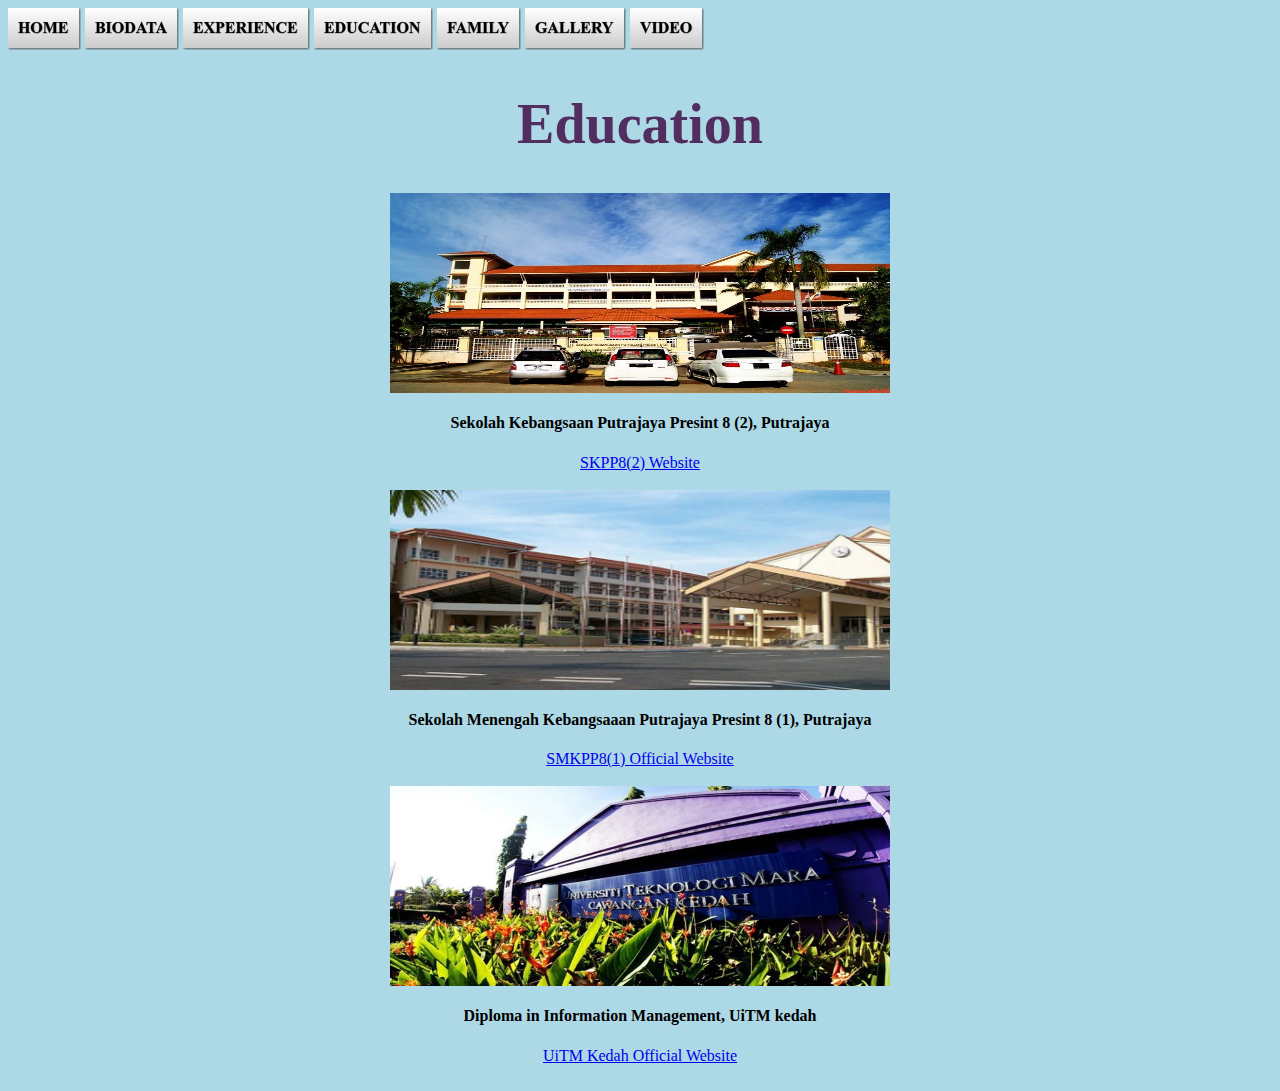
<file: education.html>
<html>
<head>
<link rel="stylesheet" type="text/css" href="style.css" />
<title>Education</title>
</head>
<body>
<a href="index.html"><img src="images/home.png"></a>
<a href="profile.html"><img src="images/biodata.png"></a>
<a href="experience.html"><img src="images/experience.png"></a>
<a href="education.html"><img src="images/education.png"></a>
<a href="family.html"><img src="images/family.png"></a>
<a href="gallery.html"><img src="images/gallery.png"></a>
<a href="video.html"><img src="images/video.png"></a>
<br>
<center><h1 style="font-size:350%;">Education</h1></center>

       <div><center><a href="https://remukai.blogspot.com/2021/02/sk-putrajaya-presint-82.html">
        <img src="images/skpp8(2).jpg" style="width:500px;height:200px;border:10cm;">
        <a><h4>Sekolah Kebangsaan Putrajaya Presint 8 (2), Putrajaya</h4></a>
<a href=https://www.i-3s.com.my/sk-putrajaya-presint-8-2/">SKPP8(2) Website</a></center>


<br>

      <center><a href="http://smkpp8.edu.my/v1/?page_id=35">
        <img src="images/smkpp8(1).jpg" style="width:500px;height:200px;border:10cm;">
        <a><h4>Sekolah Menengah Kebangsaaan Putrajaya Presint 8 (1), Putrajaya</h4></a><a href=http://smkpp8.edu.my/v1/?page_id=35"> SMKPP8(1) Official Website</center>

<br>

      <center><a href="https://nruitmkedah.blogspot.com/2019/01/non-resident-uitm-kedah.html">
          <img src="images/uitm kedah.jpg" style="width:500px;height:200px;border:10cm;">
          <a><h4>Diploma in Information Management, UiTM kedah</h4></a>
<a href="https://kedah.uitm.edu.my/">UiTM Kedah Official Website</a></center>

<br>
</body>
</html>
</file>
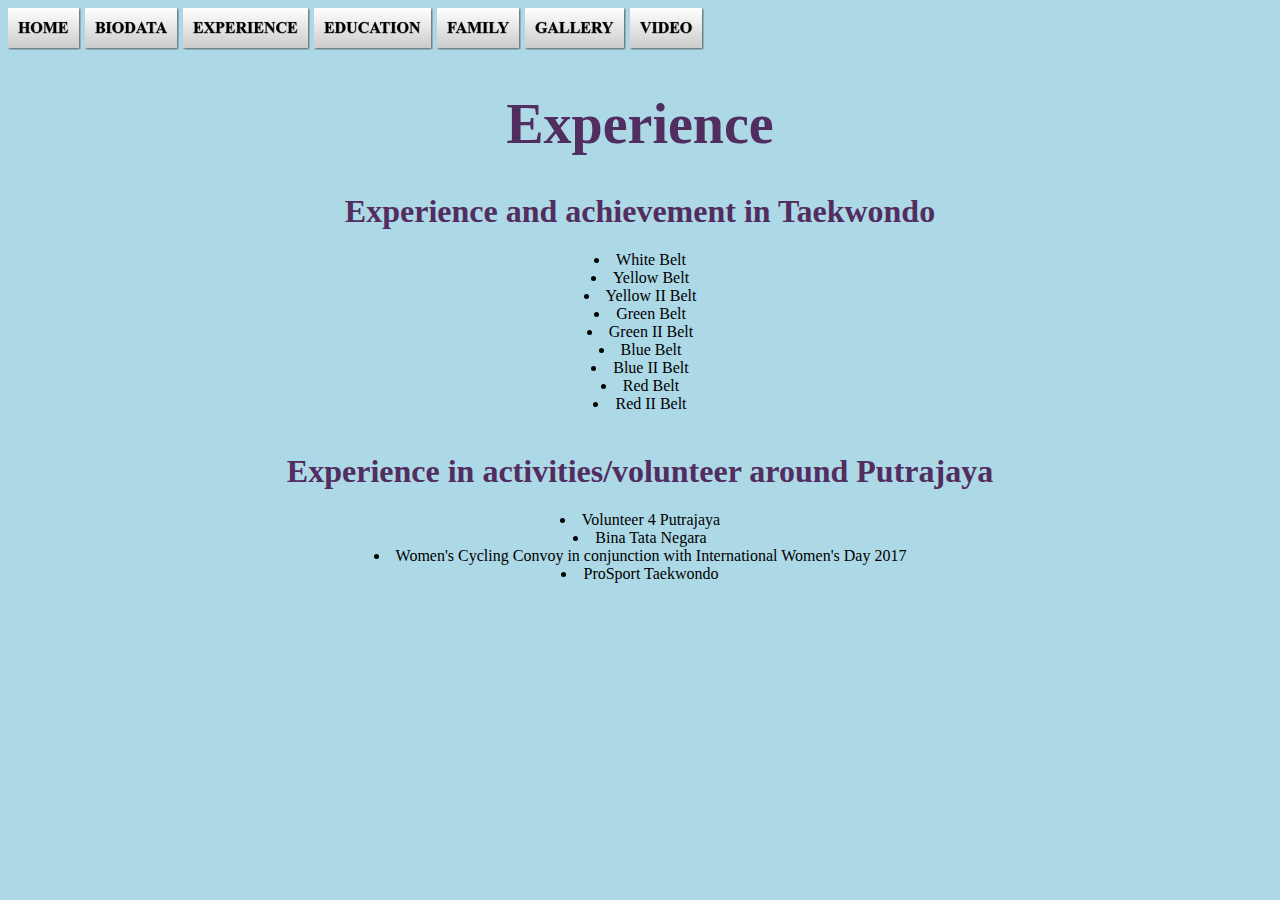
<file: experience.html>
<html>
<head>
<link rel="stylesheet" type="text/css" href="style.css" />
<title>Experience</title>
</head>
<body>
<a href="index.html"><img src="images/home.png"></a>
<a href="profile.html"><img src="images/biodata.png"></a>
<a href="experience.html"><img src="images/experience.png"></a>
<a href="education.html"><img src="images/education.png"></a>
<a href="family.html"><img src="images/family.png"></a>
<a href="gallery.html"><img src="images/gallery.png"></a>
<a href="video.html"><img src="images/video.png"></a>
<br>
<center><h1 style="font-size:350%;">Experience</h1></center>
<center><h1>Experience and achievement in Taekwondo</h1>
	<p align="center"ol type="I">
	<li>White Belt</li>
	<li>Yellow Belt</li>
	<li>Yellow II Belt</li>
	<li>Green Belt</li>
	<li>Green II Belt</li>
	<li>Blue Belt</li>
	<li>Blue II Belt</li>
	<li>Red Belt</li>
	<li>Red II Belt</li></center>
</ol>
<br>    
<center><h1>Experience in activities/volunteer around Putrajaya</h1>
	<p align="center"ul type="square">
	<li>Volunteer 4 Putrajaya</li>
	<li>Bina Tata Negara</li>
	<li>Women's Cycling Convoy in conjunction with International Women's Day 2017</li>
	<li>ProSport Taekwondo</li></center>
    </ul>
</body>
</html>
</file>
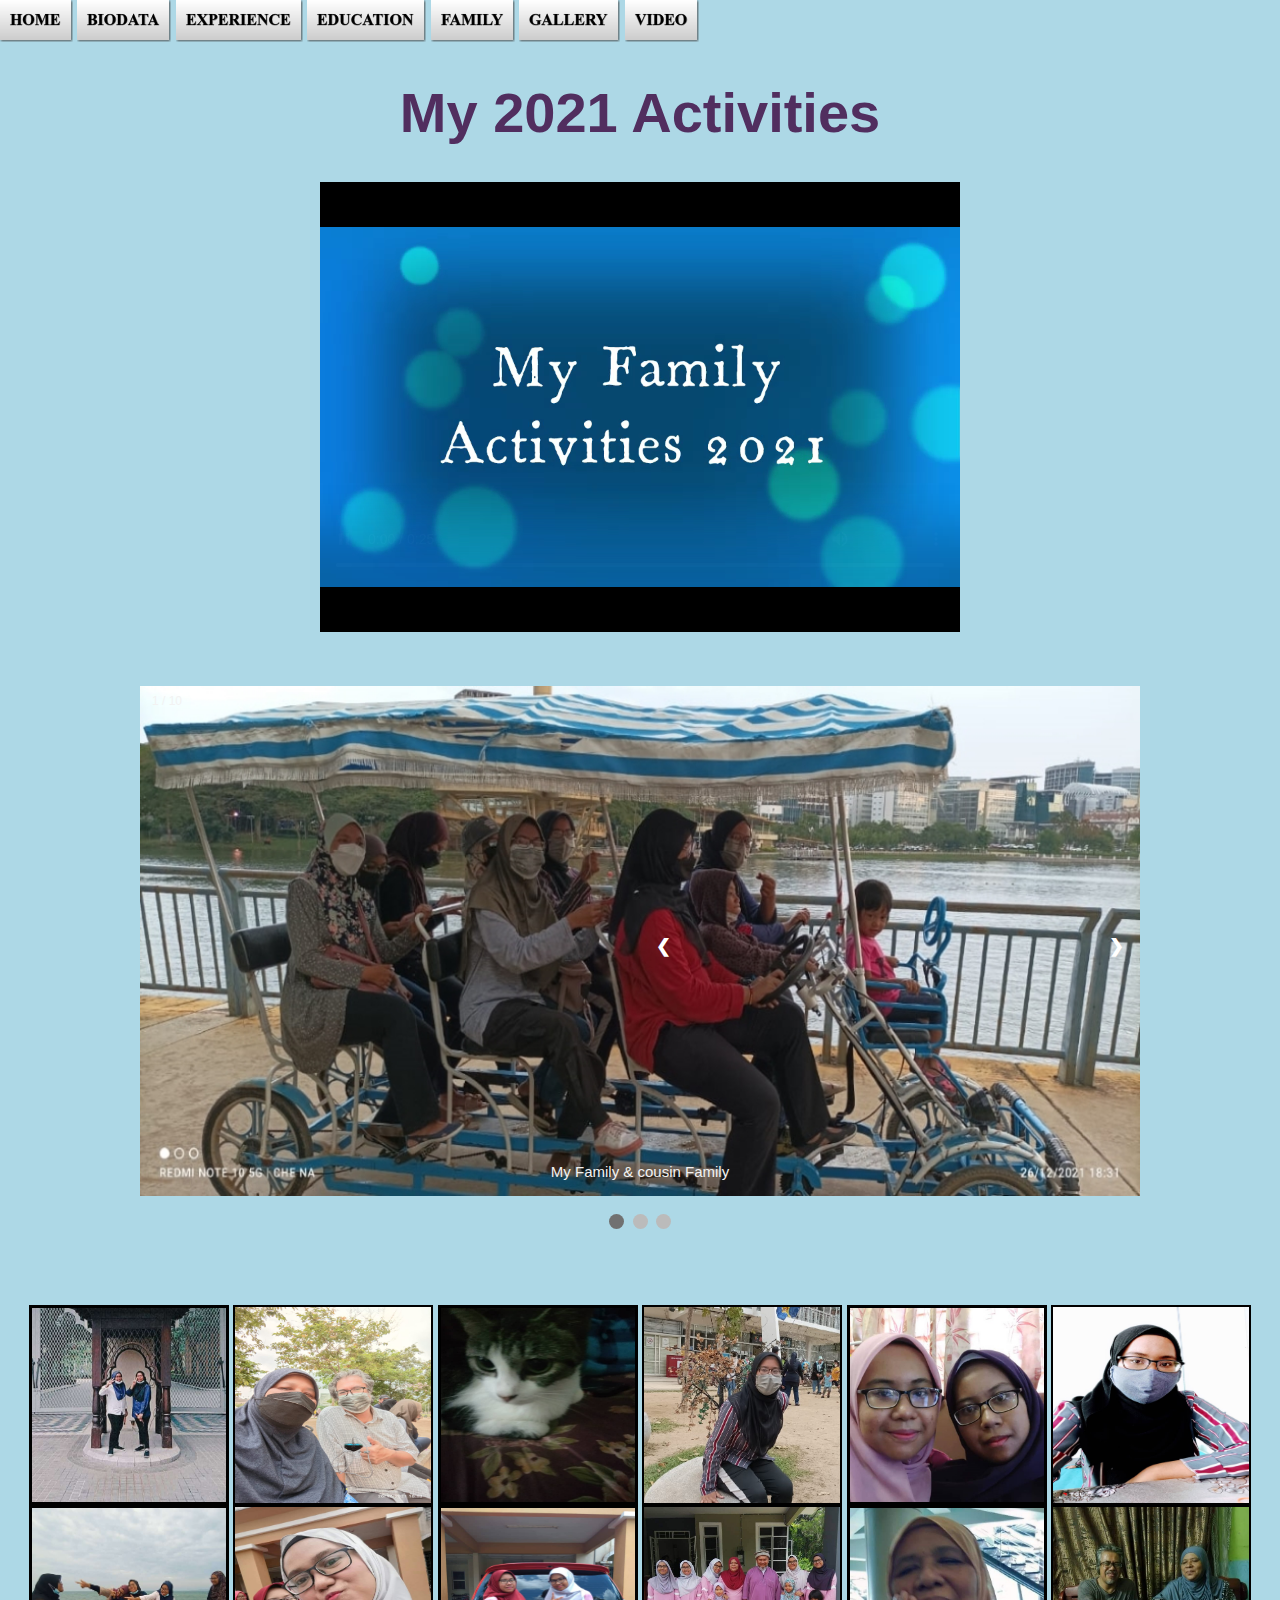
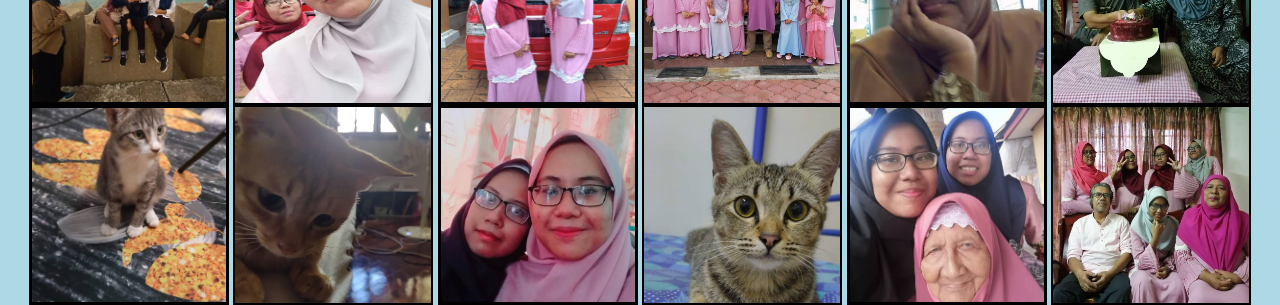
<file: gallery.html>
<html>
<head>
<link rel="stylesheet" type="text/css" href="style.css" />
<title>Gallery</title>
</head>
<body>
<a href="index.html"><img src="images/home.png"></a>
<a href="profile.html"><img src="images/biodata.png"></a>
<a href="experience.html"><img src="images/experience.png"></a>
<a href="education.html"><img src="images/education.png"></a>
<a href="family.html"><img src="images/family.png"></a>
<a href="gallery.html"><img src="images/gallery.png"></a>
<a href="video.html"><img src="images/video.png"></a>
<br>
<center><h1 style="font-size:350%;">My 2021 Activities</h1></center>
<center><embed src="video/Camping 2021.mp4" width="50%" height="50%"></embed>
<br>
<br>
<br>
<br>
<!DOCTYPE html>
<html>
<head>
<meta name="viewport" content="width=device-width, initial-scale=1">
<style>
* {box-sizing: border-box}
body {font-family: Verdana, sans-serif; margin:0}
.mySlides {display: none}
img {vertical-align: middle;}

/* Slideshow container */
.slideshow-container {
  max-width: 1000px;
  position: relative;
  margin: auto;
}

/* Next & previous buttons */
.prev, .next {
  cursor: pointer;
  position: absolute;
  top: 50%;
  width: auto;
  padding: 16px;
  margin-top: -22px;
  color: white;
  font-weight: bold;
  font-size: 18px;
  transition: 0.6s ease;
  border-radius: 0 3px 3px 0;
  user-select: none;
}

/* Position the "next button" to the right */
.next {
  right: 0;
  border-radius: 3px 0 0 3px;
}

/* On hover, add a black background color with a little bit see-through */
.prev:hover, .next:hover {
  background-color: rgba(0,0,0,0.8);
}

/* Caption text */
.text {
  color: #f2f2f2;
  font-size: 15px;
  padding: 8px 12px;
  position: absolute;
  bottom: 8px;
  width: 100%;
  text-align: center;
}

/* Number text (1/3 etc) */
.numbertext {
  color: #f2f2f2;
  font-size: 12px;
  padding: 8px 12px;
  position: absolute;
  top: 0;
}

/* The dots/bullets/indicators */
.dot {
  cursor: pointer;
  height: 15px;
  width: 15px;
  margin: 0 2px;
  background-color: #bbb;
  border-radius: 50%;
  display: inline-block;
  transition: background-color 0.6s ease;
}

.active, .dot:hover {
  background-color: #717171;
}

/* Fading animation */
.fade {
  -webkit-animation-name: fade;
  -webkit-animation-duration: 1.5s;
  animation-name: fade;
  animation-duration: 1.5s;
}

@-webkit-keyframes fade {
  from {opacity: .4} 
  to {opacity: 1}
}

@keyframes fade {
  from {opacity: .4} 
  to {opacity: 1}
}

/* On smaller screens, decrease text size */
@media only screen and (max-width: 300px) {
  .prev, .next,.text {font-size: 11px}
}
</style>
</head>
<body>

<div class="slideshow-container">

<div class="mySlides fade">
  <div class="numbertext">1 / 10</div>
  <img src="images/image19.jpeg" style="width:100%">
  <div class="text">My Family & cousin Family</div>
</div>

<div class="mySlides fade">
  <div class="numbertext">2 / 10</div>
  <img src="images/image20.jpeg" style="width:100%">
  <div class="text">Volunteer Banjir at Dengkil 26/12/2021</div>
</div>

<div class="mySlides fade">
  <div class="numbertext">3 / 10</div>
  <img src="images/image21.jpeg" style="width:100%">
  <div class="text"></div>
</div>

<div class="mySlides fade">
  <div class="numbertext">4 / 10</div>
  <img src="images/image22.jpeg" style="width:100%">
  <div class="text">Going to Dengkil(Volunteer)</div>
</div>

<div class="mySlides fade">
  <div class="numbertext">5 / 10</div>
  <img src="images/image23.jpeg" style="width:100%">
  <div class="text">My Siblings & My Father Volunteer at Dengkil</div>
</div>

<div class="mySlides fade">
  <div class="numbertext">6 / 10</div>
  <img src="images/image24.jpeg" style="width:70%" height="70%">
  <div class="text">View at Terengganu</div>
</div>

<div class="mySlides fade">
  <div class="numbertext">7 / 10</div>
  <img src="images/image25.jpeg" style="width:100%">
  <div class="text">With Tok</div>
</div>

<div class="mySlides fade">
  <div class="numbertext">8 / 10</div>
  <img src="images/image26.jpeg" style="width:70%" height="70%">
  <div class="text">My Mom & My Dad</div>
</div>

<div class="mySlides fade">
  <div class="numbertext">9 / 10</div>
  <img src="images/image27.jpeg" style="width:70%" height="70%">
  <div class="text">My Twin & My Youngest Sister</div>
</div>

<div class="mySlides fade">
  <div class="numbertext">10 / 10</div>
  <img src="images/image28.jpeg" style="width:100%" height="90%">
  <div class="text">View at Terengganu2</div>
</div>

<a class="prev" onclick="plusSlides(-1)">&#10094;</a>
<a class="next" onclick="plusSlides(1)">&#10095;</a>

</div>
<br>

<div style="text-align:center">
  <span class="dot" onclick="currentSlide(1)"></span> 
  <span class="dot" onclick="currentSlide(2)"></span> 
  <span class="dot" onclick="currentSlide(3)"></span> 
</div>

<script>
var slideIndex = 1;
showSlides(slideIndex);

function plusSlides(n) {
  showSlides(slideIndex += n);
}

function currentSlide(n) {
  showSlides(slideIndex = n);
}

function showSlides(n) {
  var i;
  var slides = document.getElementsByClassName("mySlides");
  var dots = document.getElementsByClassName("dot");
  if (n > slides.length) {slideIndex = 1}    
  if (n < 1) {slideIndex = slides.length}
  for (i = 0; i < slides.length; i++) {
      slides[i].style.display = "none";  
  }
  for (i = 0; i < dots.length; i++) {
      dots[i].className = dots[i].className.replace(" active", "");
  }
  slides[slideIndex-1].style.display = "block";  
  dots[slideIndex-1].className += " active";
}
</script>
<br>
<br>
<br>
<br>
<img src="images/image18.jpeg" height:"200" width="200" border="3">
        <img src="images/image1.jpeg" height="200" width="200" border="2">
        <img src="images/image2.jpeg" height="200" width="200" border="3">
        <img src="images/image3.jpeg" height="200" width="200" border="2">
        <img src="images/image4.jpeg" height="200" width="200" border="3">
        <img src="images/image5.jpeg" height="200" width="200" border="2">
        <img src="images/image6.jpeg" height="200" width="200" border="3">
        <img src="images/image7.jpeg" height="200" width="200" border="2">
        <img src="images/image8.jpeg" height="200" width="200" border="3">
        <img src="images/image9.jpeg" height="200" width="200" border="2">
        <img src="images/image10.jpeg" height="200" width="200" border="3">
        <img src="images/image11.jpeg" height="200" width="200" border="2">
        <img src="images/image12.jpeg" height="200" width="200" border="3">
        <img src="images/image13.jpeg" height="200" width="200" border="2">
        <img src="images/image14.jpeg" height="200" width="200" border="3">
        <img src="images/image15.jpeg" height="200" width="200" border="2">
        <img src="images/image16.jpeg" height="200" width="200" border="3">
        <img src="images/image17.jpeg" height="200" width="200" border="2">
     </center>
<footer>
</footer>
</body>
</html>
</file>
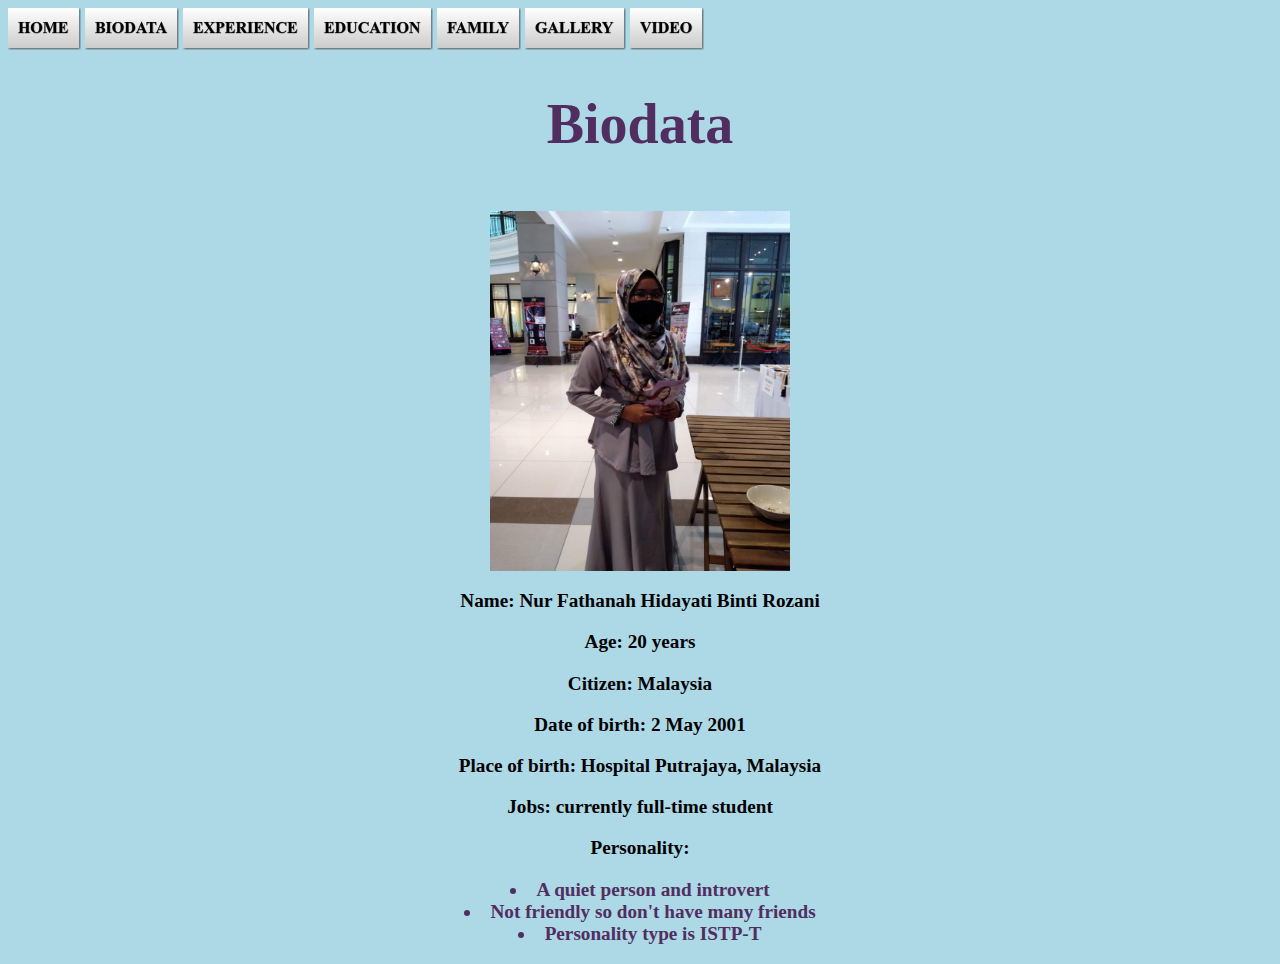
<file: profile.html>
<html>
<head>
<link rel="stylesheet" type="text/css" href="style.css" />
<title>Biodata</title>
</head>
<body>
<a href="index.html"><img src="images/home.png"></a>
<a href="profile.html"><img src="images/biodata.png"></a>
<a href="experience.html"><img src="images/experience.png"></a>
<a href="education.html"><img src="images/education.png"></a>
<a href="family.html"><img src="images/family.png"></a>
<a href="gallery.html"><img src="images/gallery.png"></a>
<a href="video.html"><img src="images/video.png"></a>
<br>
<center><h1 style="font-size:350%;">Biodata</h1></center>
<br>
         <center><img src="images/myself2.jpeg" style="width:300px; height:360px; border:2cm;"></center>

            <center><h1 style="font-size:120%;">
            <p>Name: Nur Fathanah Hidayati Binti Rozani</p>
            <p>Age: 20 years</p> 
            <p>Citizen: Malaysia</p>
            <p>Date of birth: 2 May 2001</p>
            <p>Place of birth: Hospital Putrajaya, Malaysia</p>
            <p>Jobs: currently full-time student</p>
            <p>Personality:
            <p align="center"ul type="square">
            <li>A quiet person and introvert</li>
	    <li>Not friendly so don't have many friends</li>
            <li>Personality type is ISTP-T</li></ul></p>                     
</body>
</html>
</file>
<file: style.css>
p
{
text-align:center;
color: black
}

h1
{
text-align: center;
color: #512E5F
}

body {
  background-color: lightblue
</file>
